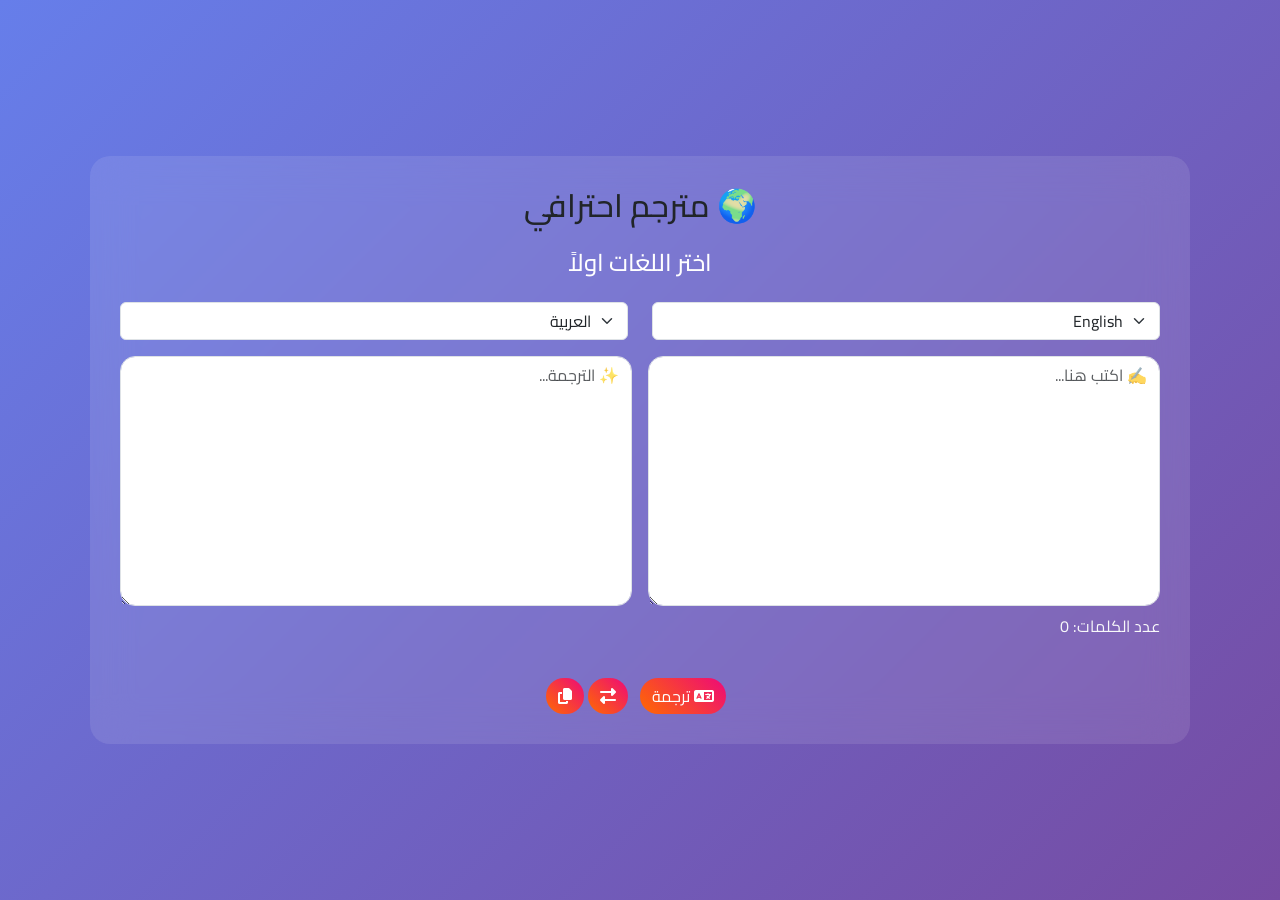
<file: index.html>
<!DOCTYPE html>
<html lang="ar" dir="rtl">
<head>
<meta charset="UTF-8">
<title>مترجم احترافي</title>

<!-- Bootstrap -->
<link href="https://cdn.jsdelivr.net/npm/bootstrap@5.3.0/dist/css/bootstrap.min.css" rel="stylesheet">

<!-- Icons -->
<link rel="stylesheet" href="https://cdnjs.cloudflare.com/ajax/libs/font-awesome/6.4.0/css/all.min.css">

<!-- Font -->
<link href="https://fonts.googleapis.com/css2?family=Cairo&display=swap" rel="stylesheet">

<link rel="stylesheet" href="style.css">
</head>

<body>

<div class="box">

<h2 class="text-center mb-4">🌍 مترجم احترافي</h2>
<h4 class="text-center mb-4" style="color: white;">اختر اللغات اولاً</h4>

<div class="row mb-3">
  <div class="col-md-6">
    <select id="from" class="form-select">
      <option value="en">English</option>
      <option value="ar">العربية</option>
      <option value="fr">Français</option>
      <option value="de">Deutsch</option>
    </select>
  </div>

  <div class="col-md-6">
    <select id="to" class="form-select">
      <option value="ar">العربية</option>
      <option value="en">English</option>
      <option value="fr">Français</option>
      <option value="de">Deutsch</option>
    </select>
  </div>
</div>

<div class="row g-3">
  <div class="col-md-6">
    <textarea id="input" class="form-control" oninput="countWords(); translateText()"placeholder="✍️ اكتب هنا..."></textarea>
    <p class="mt-2 text-light">
  عدد الكلمات: <span id="wordCount">0</span>
</p>
  </div>

  <div class="col-md-6">
    <textarea id="output" class="form-control" placeholder="✨ الترجمة..." readonly></textarea>
  </div>
</div>

<div class="text-center mt-4">
  <button class="btn btn-custom me-2" onclick="translateText()">
    <i class="fas fa-language"></i> ترجمة
  </button>

  <button class="btn btn-custom me-2" onclick="swapText()">
    <i class="fas fa-exchange-alt"></i>
  </button>

  <button class="btn btn-custom" onclick="copyText()">
    <i class="fas fa-copy"></i>
  </button>
</div>

</div>



<script src="js.js"></script>

</body>
</html>
</file>
<file: style.css>
body {
  font-family: 'Cairo', sans-serif;
  background: linear-gradient(135deg,#667eea,#764ba2);
  min-height:100vh;
  display:flex;
  align-items:center;
  justify-content:center;
}

.box {
  background: rgba(255,255,255,0.1);
  backdrop-filter: blur(20px);
  border-radius:20px;
  padding:30px;
  width:100%;
  max-width:1100px;
  animation: fadeIn 1s ease;
}

textarea {
  height:250px;
  border-radius:15px !important;
}

.btn-custom {
  background: linear-gradient(45deg,#ff6a00,#ee0979);
  color:white;
  border:none;
  border-radius:50px;
  transition:0.3s;
}

.btn-custom:hover {
  transform:scale(1.1);
}

@keyframes fadeIn {
  from {opacity:0; transform:translateY(20px);}
  to {opacity:1;}
}
</file>
